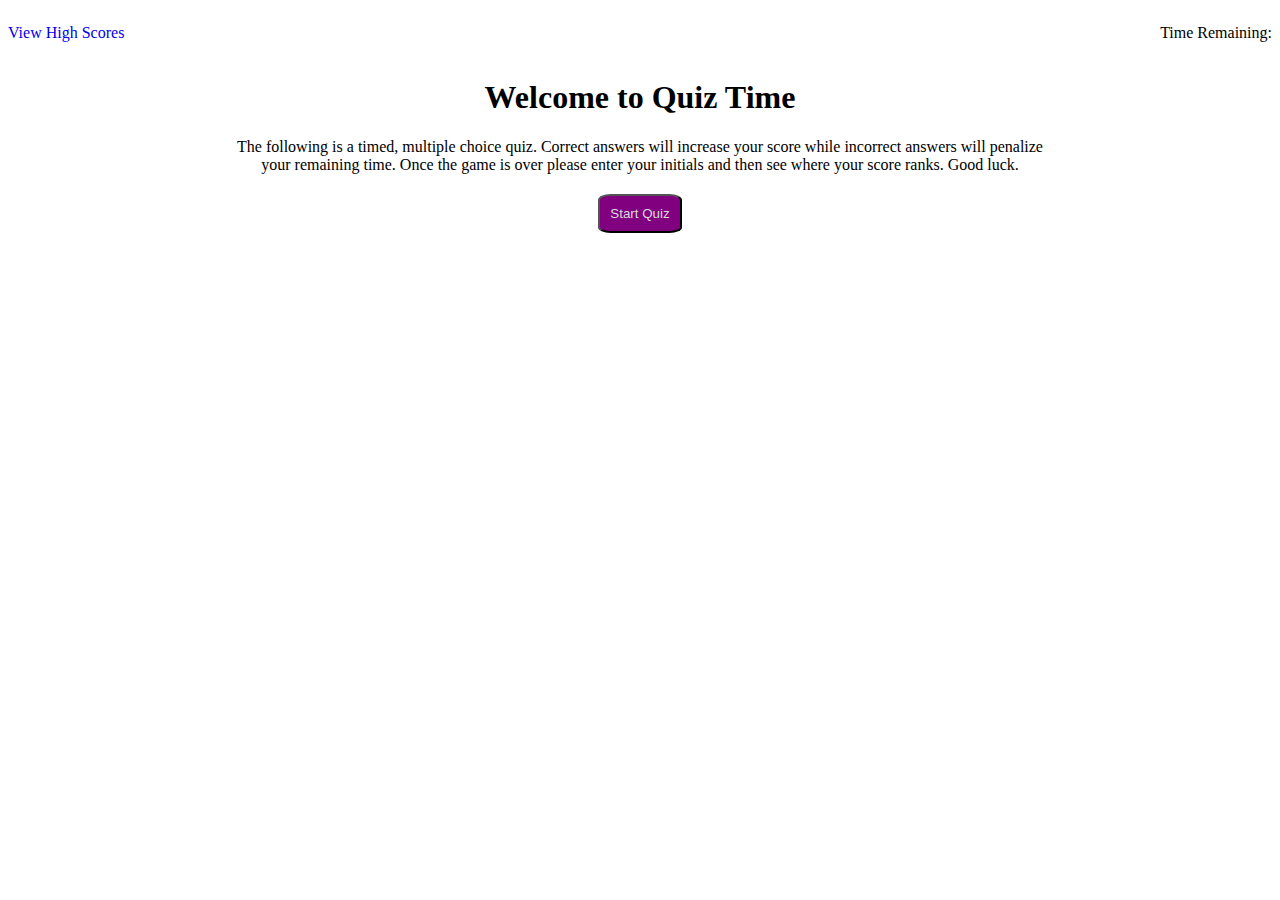
<file: index.html>
<!DOCTYPE html>
<html lang="en">
<head>
    <meta charset="UTF-8">
    <meta name="viewport" content="width=device-width, initial-scale=1.0">
    <meta http-equiv="X-UA-Compatible" content="ie=edge">
    <title>Quiz Time</title>
    <link rel="stylesheet" href="./assets/css/style.css">
</head>
<body>
    <header>
        <div class="top-row">
            <!--link in top left to high score page-->
            <a href="assets/pages/high-score.html">
                <p class="view-high-score">View High Scores</p>
            </a>
            <!--displays time remaining in top right-->
            <div class="timer-wrapper">
                <p id="timer">Time Remaining:</p>
            </div>
        </div>
            
    </header>
    <main>
        <h1>Welcome to Quiz Time</h1>
        <p id="intro">The following is a timed, multiple choice quiz. Correct answers will increase your score while incorrect answers will penalize your remaining time. Once the game is over please enter your initials and then see where your score ranks. Good luck.</p>
        <!--starts quiz on click-->
        <button class="btn start-btn">Start Quiz</button>
    </main>
    <script src="./assets/js/script.js"></script>
</body>
</html>
</file>
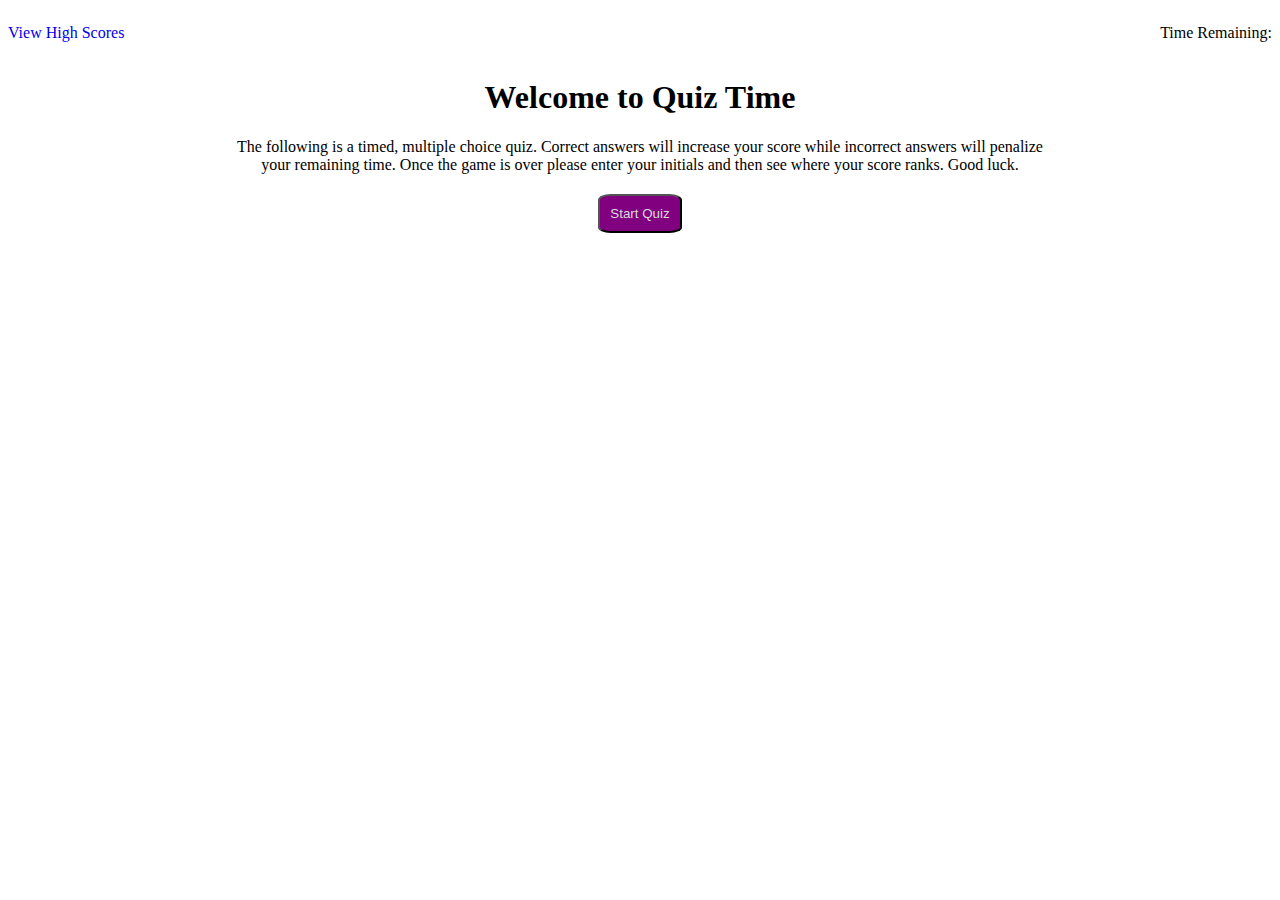
<file: assets/pages/high-score.html>
<!DOCTYPE html>
<html lang="en">
<head>
    <meta charset="UTF-8">
    <meta name="viewport" content="width=device-width, initial-scale=1.0">
    <meta http-equiv="X-UA-Compatible" content="ie=edge">
    <title>High Scores</title>
    <link rel="stylesheet" href="../css/style.css">
</head>
<body>
    <header>        </header>
    <main>
        <h1>High Scores</h1>
        <ol class= "high-scores"></ol>
        <button class="btn" id="return-to-main">Return to Main Page</button>
        <button class="btn" id = "clear-btn">Clear High Scores</button>
    </main>
    <script src="../js/high-script.js"></script>
</body>
</html>
</file>
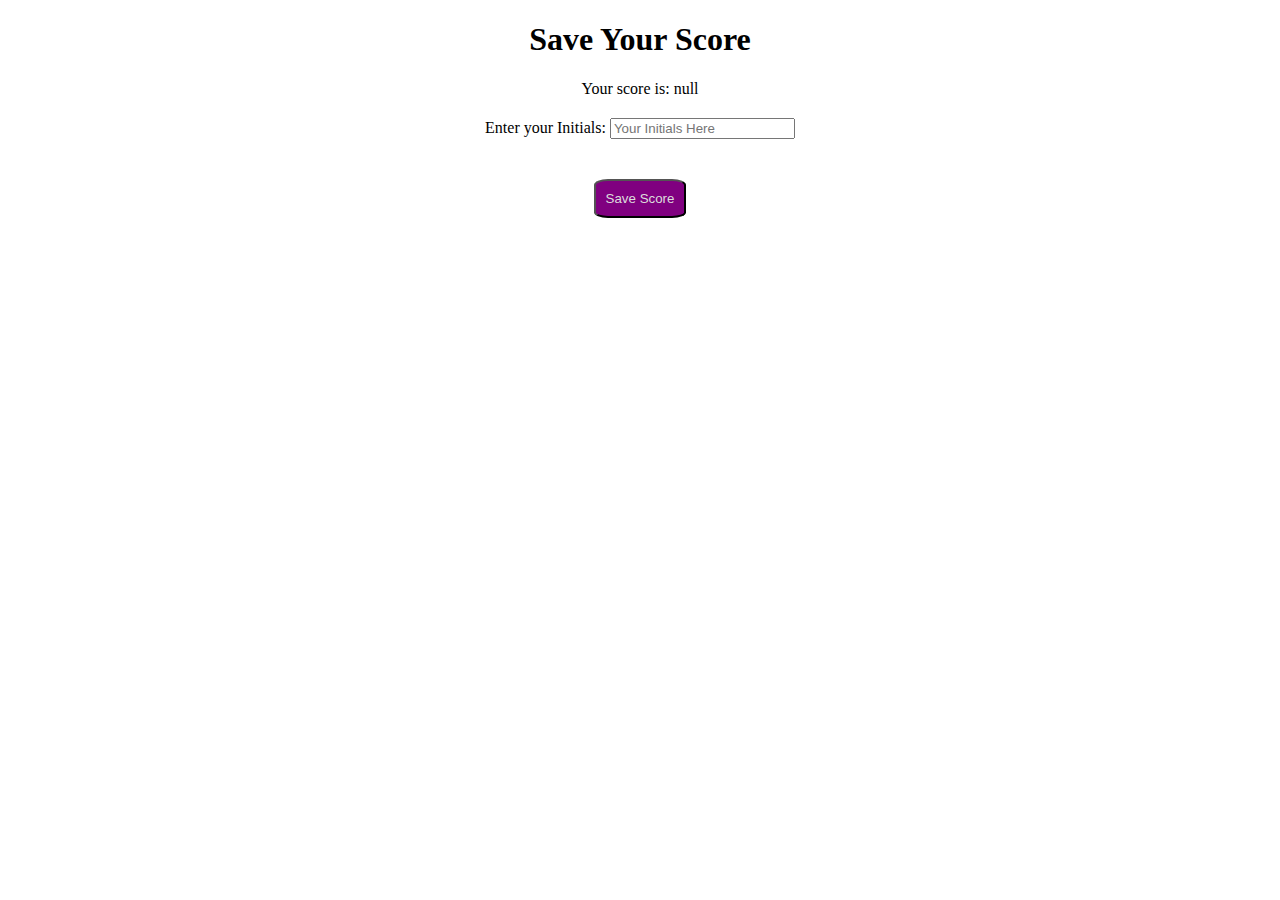
<file: assets/pages/save-score.html>
<!DOCTYPE html>
<html lang="en">
<head>
    <meta charset="UTF-8">
    <meta name="viewport" content="width=device-width, initial-scale=1.0">
    <meta http-equiv="X-UA-Compatible" content="ie=edge">
    <title>Save Your Score</title>
    <link rel="stylesheet" href="../css/style.css">
</head>
<body>
    <header>        </header>
    <main>
        <h1>Save Your Score</h1>
        <p>Your score is: </p>
        <form>
            <label for="initials">Enter your Initials:</label>
            <input type="text" placeholder="Your Initials Here" name="initials" id="initials" class="form-input" />
        </form>
    
         <button class="btn" id="save-score">Save Score</button>
        
    </main>
    <script src="../js/save-script.js"></script>
</body>
</html>
</file>
<file: assets/css/style.css>
header div{
    display: flex;
    justify-content: space-between;
}

main{
    width: 80%;
    text-align: center;
    margin: auto;
}

main p{
    width: 80%;
    text-align: center;
    margin: auto;
}

.btn{
    padding: 10px;
    margin: 20px;
    background-color: purple;
    color: gainsboro;
    border-radius: 15%;
}

.btn:hover{
    background-color: rgb(218, 65, 91);
    color: lime;
}

.answer-option{
    margin: 0;
}

a{
    text-decoration: none;
}

form{
    margin: 20px;
}

ul{
    list-style-type: none;
    padding: 0; 
    display: block;
    text-align: left;
}

ul li{
    padding-left: 15%;
}
</file>
